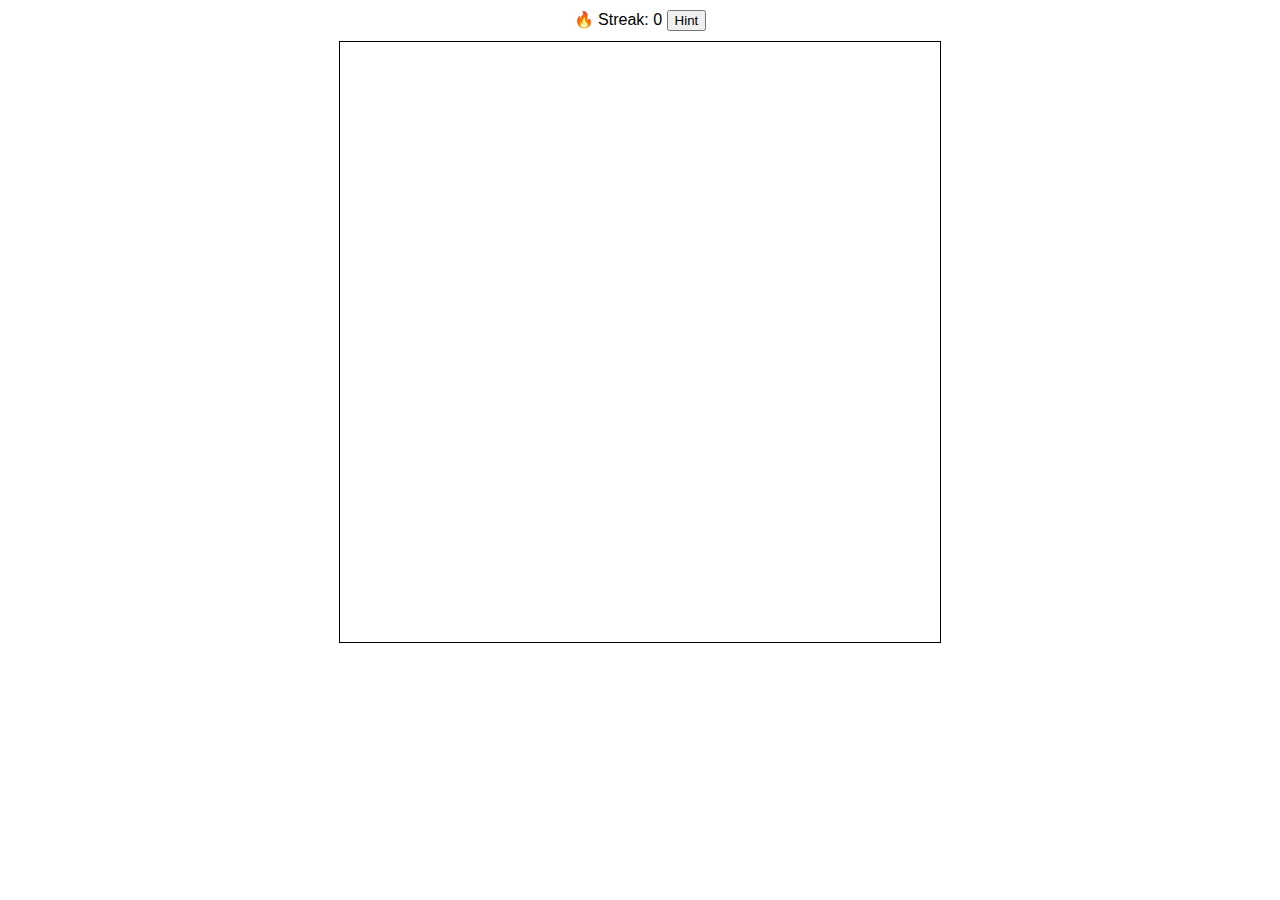
<file: index.html>
<!DOCTYPE html>
<html lang="en">
<head>
<meta charset="UTF-8">
<meta name="viewport" content="width=device-width, initial-scale=1.0">
<title>Sidekick Streak</title>
<style>
  body { margin:0; font-family: sans-serif; display:flex; flex-direction:column; align-items:center; }
  #ui { margin: 10px; }
  canvas { border:1px solid #000; }
</style>
</head>
<body>
  <div id="ui">
    🔥 Streak: <span id="streakCount">0</span>
    <button id="hintBtn">Hint</button>
  </div>
  <canvas id="gameCanvas" width="600" height="600"></canvas>
  <script src="main.js"></script>
</body>
</html>
</file>
